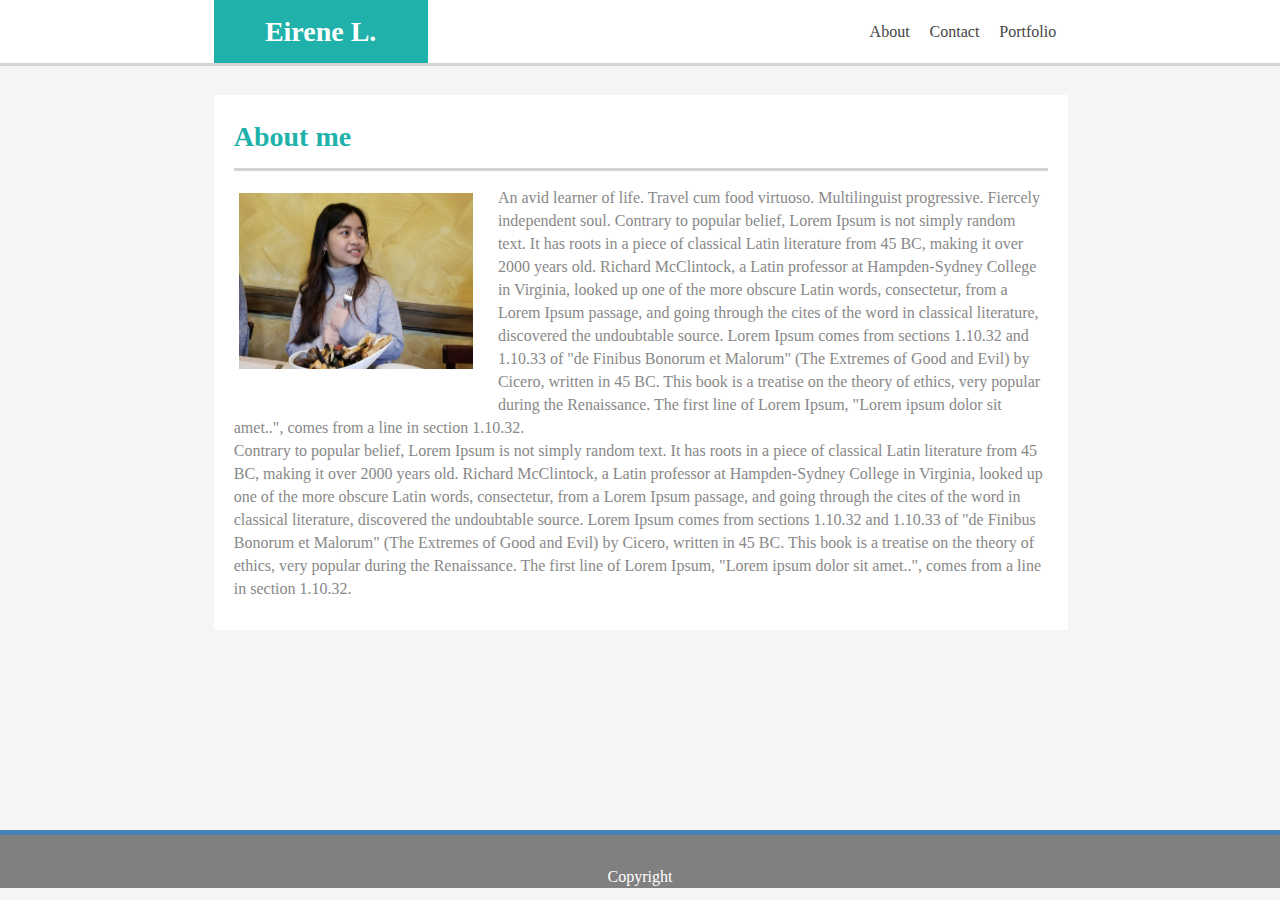
<file: index.html>
<!DOCTYPE html>
<html lang="en">
<head>
    <meta charset="UTF-8">
    <meta name="viewport" content="width=device-width, initial-scale=1.0">
    <meta http-equiv="X-UA-Compatible" content="ie=edge">
    <title>About</title>
    <link rel="stylesheet" href="assets/css/reset.css">
    <link rel="stylesheet" href="assets/css/style.css">
    </head>
<body>
    <header>Eirene L.</header>
    <ul>
            <li><a href="portfolio.html">Portfolio</a></li>
            <li><a href="contact.html">Contact</a></li>
            <li><a href="#">About</a></li>
          </ul>
   
        <div class="container">
            <h1>About me</h1>
            <img src="assets/images/me.jpeg">
            <p>An avid learner of life. Travel cum food virtuoso. Multilinguist progressive. Fiercely independent soul. Contrary to popular belief, Lorem Ipsum is not simply random text. It has roots in a piece of classical Latin literature from 45 BC, making it over 2000 years old. Richard McClintock, a Latin professor at Hampden-Sydney College in Virginia, looked up one of the more obscure Latin words, consectetur, from a Lorem Ipsum passage, and going through the cites of the word in classical literature, discovered the undoubtable source. Lorem Ipsum comes from sections 1.10.32 and 1.10.33 of "de Finibus Bonorum et Malorum" (The Extremes of Good and Evil) by Cicero, written in 45 BC. This book is a treatise on the theory of ethics, very popular during the Renaissance. The first line of Lorem Ipsum, "Lorem ipsum dolor sit amet..", comes from a line in section 1.10.32.</p>
            <p>Contrary to popular belief, Lorem Ipsum is not simply random text. It has roots in a piece of classical Latin literature from 45 BC, making it over 2000 years old. Richard McClintock, a Latin professor at Hampden-Sydney College in Virginia, looked up one of the more obscure Latin words, consectetur, from a Lorem Ipsum passage, and going through the cites of the word in classical literature, discovered the undoubtable source. Lorem Ipsum comes from sections 1.10.32 and 1.10.33 of "de Finibus Bonorum et Malorum" (The Extremes of Good and Evil) by Cicero, written in 45 BC. This book is a treatise on the theory of ethics, very popular during the Renaissance. The first line of Lorem Ipsum, "Lorem ipsum dolor sit amet..", comes from a line in section 1.10.32.
            </p>
        </div>
        <footer>Copyright</footer>
    </body>
</html>
</file>
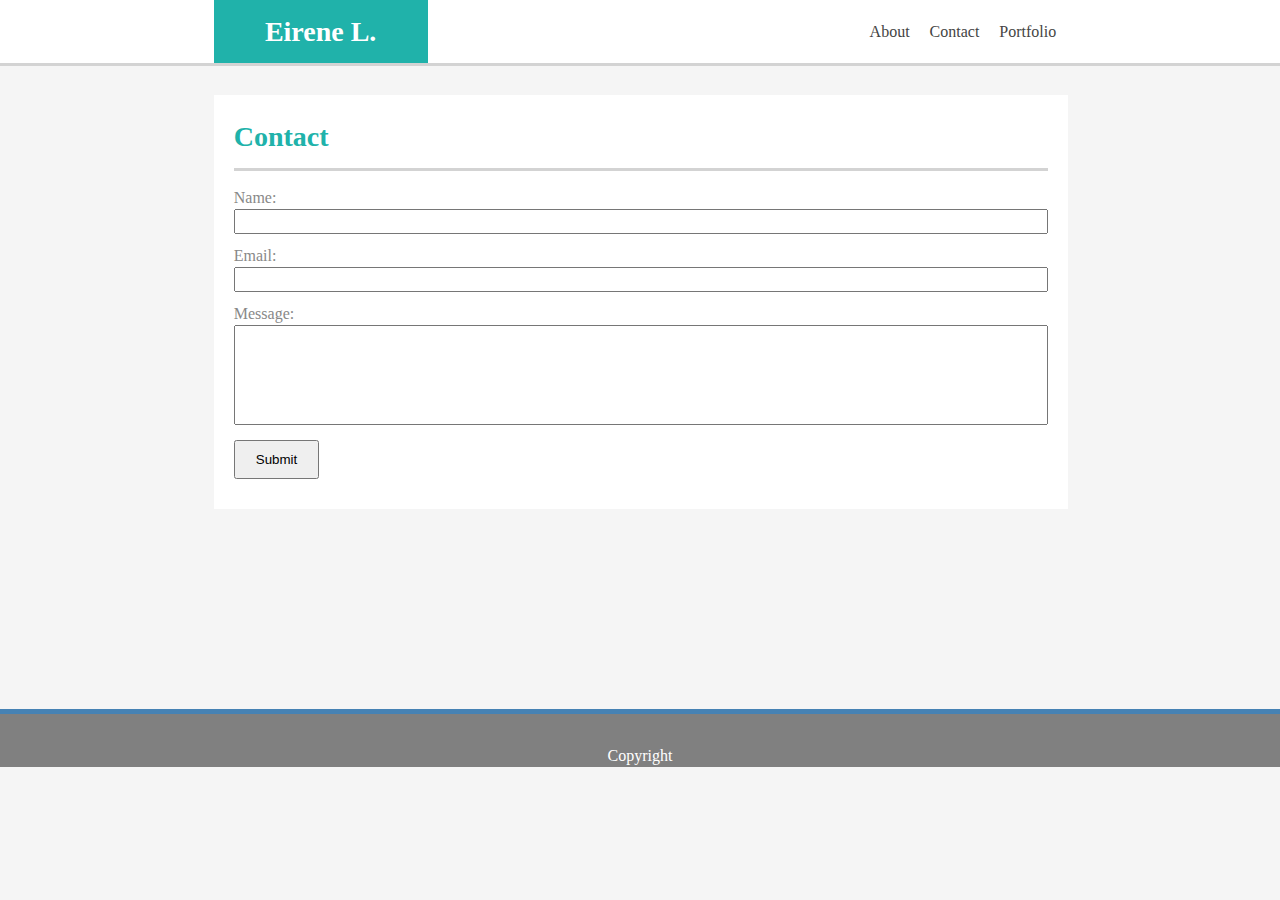
<file: contact.html>
<!DOCTYPE html>
<html lang="en">
<head>
    <meta charset="UTF-8">
    <meta name="viewport" content="width=device-width, initial-scale=1.0">
    <meta http-equiv="X-UA-Compatible" content="ie=edge">
    <title>About</title>
    <link rel="stylesheet" href="assets/css/reset.css">
    <link rel="stylesheet" href="assets/css/style.css">
    </head>
<body>
    <header>Eirene L.</header>
    <ul>
            <li><a href="portfolio.html">Portfolio</a></li>
            <li><a href="contact.html">Contact</a></li>
            <li><a href="index.html">About</a></li>
          </ul>
   
        <div class="container">
            <h1>Contact</h1>
            <form>
            Name:<br>
            <input id="name" type="text" name="name"></br>
            Email: <br>
            <input id="email" type="text" name="email"></br>
            Message: <br>
            <input id="message" type="text" name="message"></br>
            <input id="submit" type="submit" value="Submit">
            </form>    
        </div>
        <footer>Copyright</footer>
</body>
</html>
</file>
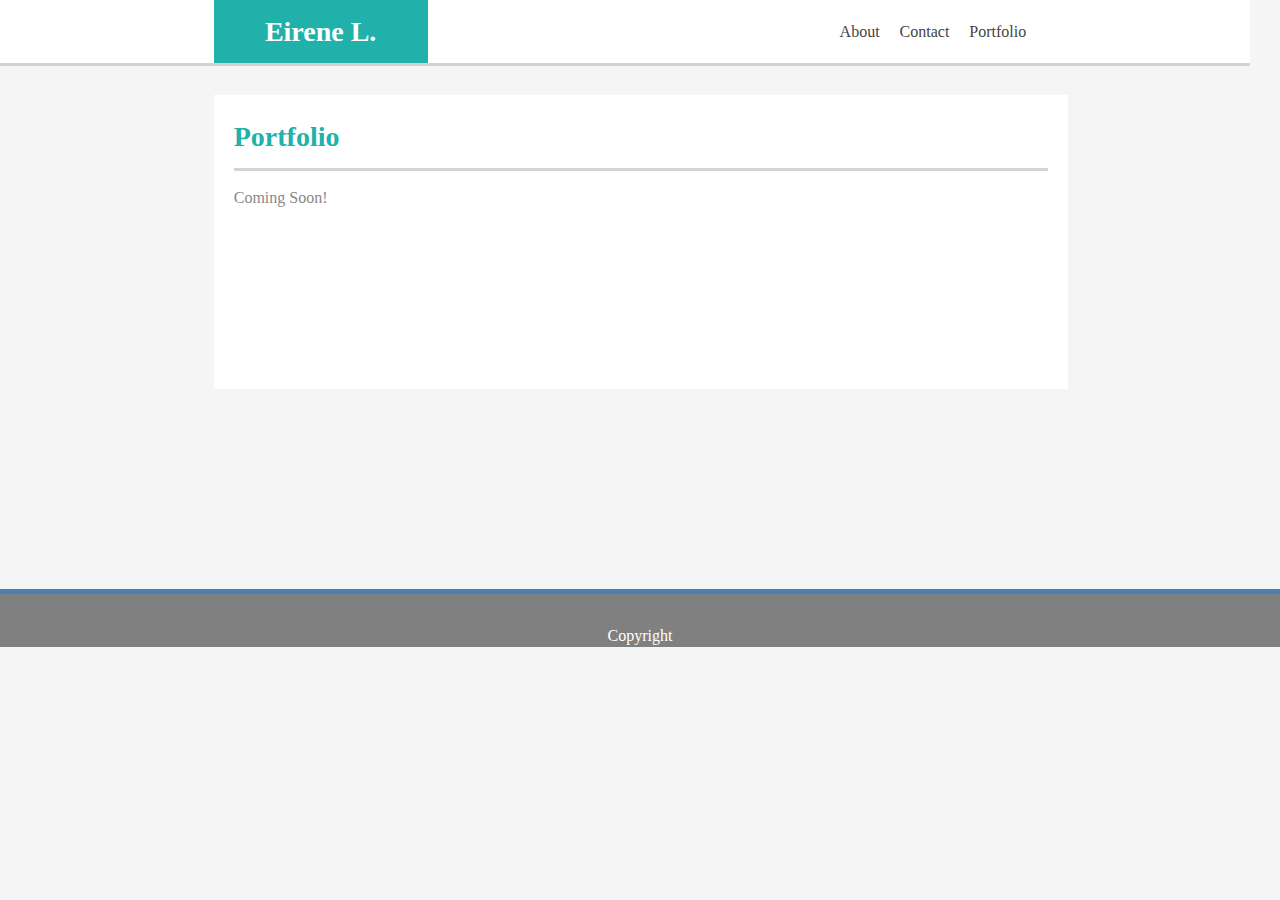
<file: portfolio.html>
<html lang="en">
<head>
    <meta charset="UTF-8">
    <meta name="viewport" content="width=device-width, initial-scale=1.0">
    <meta http-equiv="X-UA-Compatible" content="ie=edge">
    <title>About</title>
    <link rel="stylesheet" href="assets/css/reset.css">
    <link rel="stylesheet" href="assets/css/style.css">
    </head>
<body>
    <header>Eirene L.</header>
    <ul>
            <li><a href="portfolio.html">Portfolio</a></li>
            <li><a href="contact.html">Contact</a></li>
            <li><a href="index.html">About</a></li>
          </ul>
   
        <div class="container">
            <h1>Portfolio</h1>
    <div class="comingsoon">Coming Soon!</div>
</div>
    <footer>Copyright</footer>
</body>
</html>
</file>
<file: assets/css/style.css>
* {
    box-sizing: border-box;
}

body {
    background: whitesmoke;
    color: #888;
    line-height: 23px;
    font-family: Cambria, Cochin, Georgia, Times, 'Times New Roman', serif;
    overflow: scroll;
}

header {
    color: #ffff;
    background: lightseagreen;
    font-size: 28px;
    font-weight: bold;
    padding: 20px;
    width: 16.7%;
    text-align: center;
    position: fixed;
    left: 16.7%;
    z-index: 3;
    top: 0;
}

ul {
    position: fixed;
    list-style-type: none;
    padding: 0;
    overflow: hidden;
    background-color: #ffff;
    border-bottom: 3px solid lightgray;
    top: 0;
    right: 30;
    width: 100%;
}

li {
    float: right;
}

li:first-child {
    margin-right: 16.7%
}

li a {
    display: block;
    color: #444;
    text-align: center;
    padding: 20px 10px;
    text-decoration: none;
}

li a:hover {
    background-color: lightcyan;
}

.container {
    background: #ffff;
    width: 66.7%;
    margin-left: 16.7%;
    margin-top: 95px;
    padding: 30px 20px;
    overflow: auto;
    clear: both;
    margin-bottom: 200px;
}

h1 {
    color: lightseagreen;
    font-size: 28px;
    font-weight: bold;
    padding-bottom: 20px;
    margin-bottom: 15px;
    border-bottom: 3px solid lightgray
}

img {
    float: left;
    width: 30%;
    height: auto;
    margin: auto 20px 20px auto;
    padding: 7px 5px;
}

#name, #email {
    width: 100%;
    margin-bottom: 10px;
    height: 25px;
}

#message {
    width: 100%;
    height: 100px;
    margin-bottom: 15px;
    height: 100px;
}

#submit {
    padding: 10px 20px;
}

.comingsoon {
    margin-bottom: 150px;
}

footer {
    border-top: 5px solid steelblue;
    width: 100%;
    padding: 30px 20px 0px 20px;
    text-align: center;
    background-color: gray;
    color:#ffff;
}
</file>
